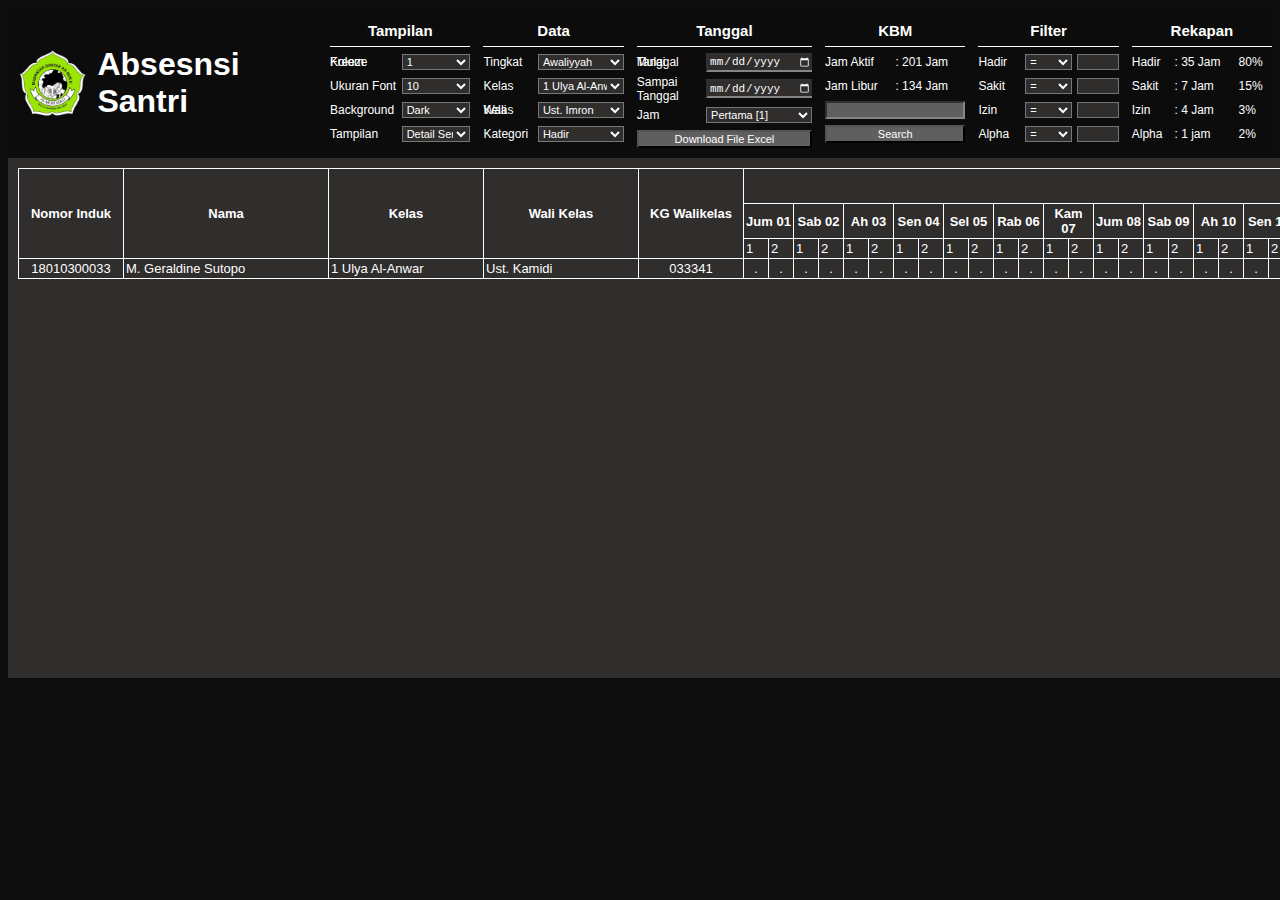
<file: index.html>
<!DOCTYPE html>
<html lang="en">
<head>
    <meta charset="UTF-8">
    <meta name="viewport" content="width=device-width, initial-scale=1.0">
    <link rel="stylesheet" href="./admin.css">
    <title>Admin</title>
</head>
<body>
    <div class="container">
        <div class="tools-container">
                <img class="logo" src="./src/logo madin.png" alt="logo madrasah">
                <h1>Absesnsi Santri</h1>
            <div class="views">
                <div class="title-tools-container">
                    <p class="title-tools">Tampilan</p>
                </div>
                <table width="100%" >
                    <tr>
                        <td  class="tools-table"><p>Freeze Kolom</p></td>
                        <td  class="tools-table"><select name="" id="">
                            <option value="1">1</option>
                            <option value="1">2</option>
                            <option value="1">3</option>
                            <option value="1">4</option>
                            <option value="1">5</option>
                            <option value="1">6</option>
                            <option value="1">7</option>
                            <option value="1">8</option>
                            <option value="1">9</option>
                            <option value="1">10</option>
                            <option value="1">0</option>
                        </select></td>
                    </tr>
                    <tr>
                        <td  class="tools-table"><p>Ukuran Font</p></td>
                        <td  class="tools-table">
                            <select name="" id="">
                            <option value="1">10</option>
                            <option value="1">11</option>
                            <option value="1">12</option>
                            <option value="1">13</option>
                            <option value="1">14</option>
                            <option value="1">15</option>
                            <option value="1">16</option>
                            <option value="1">17</option>
                            <option value="1">18</option>
                            <option value="1">19</option>
                            <option value="1">20</option>
                            <option value="1">21</option>
                            </select>
                    </tr>
                    <tr>
                        <td  class="tools-table"><p>Background</p></td>
                        <td class="tools-table">
                            <select name="" id="">
                                <option value='1'>Dark</option>
                                <option value='2'>Light</option>
                            </select>
                        </td>
                    </tr>
                    <tr>
                        <td  class="tools-table"><p>Tampilan</p></td>
                        <td class="tools-table">
                            <select name="" id="">
                                <option value='1'>Detail Semua</option>
                                <option value='2'>Langsung Total</option>
                            </select>
                        </td>
                    </tr>
                </table>
            </div>
            <div class="views">
                <div class="title-tools-container">
                    <p class="title-tools">Data</p>
                </div>
                <table width="100%">
                    <tr>
                        <td class="tools-table"><p>Tingkat</p></td>
                        <td class="tools-table">
                            <select name="" id="">
                                <option value='1'>Awaliyyah</option>
                                <option value='2'>Wustho</option>
                                <option value='2'>Ulya</option>
                                <option value='2'>Semua</option>
                            </select>
                        </td>
                    </tr>
                    <tr>
                        <td class="tools-table"><p>Kelas</p></td>
                        <td class="tools-table">
                            <select name='time'>
                                <option value='1'>1 Ulya Al-Anwar</option>
                                <option value='2'>2 Ulya Al-Anwar</option>
                                <option value='2'>3 Ulya Al-Anwar</option>
                            <select>
                        </td>
                    </tr>
                    <tr>
                        <td class="tools-table"><p>Wali Kelas</p></td>
                        <td class="tools-table">
                            <select name='time'>
                                <option value='1'>Ust. Imron</option>
                                <option value='2'>Ust. Kamidi</option>
                                <option value='2'>Ust. Joko</option>
                                <option value='2'>Alpha</option>
                                <option value='2'>Semua</option>
                            <select>
                        </td>
                    </tr>
                    <tr>
                        <td class="tools-table"><p>Kategori</p></td>
                        <td class="tools-table">
                            <select name='time'>
                                <option value='1'>Hadir</option>
                                <option value='2'>Sakit</option>
                                <option value='2'>Izin</option>
                                <option value='2'>Alpha</option>
                                <option value='2'>Semua</option>
                            <select>
                        </td>
                    </tr>
                </table>
            </div>
            <div class="date-tools-container">
                <div class="title-tools-container">
                    <p class="title-tools">Tanggal</p>
                </div>
                <table width="100%">
                    <tr>
                        <td class="tools-table"><p>Mulai Tanggal</p></td>
                        <td class="tools-table"><input type="date" name="" id=""></td>
                    </tr>
                    <tr>
                        <td class="tools-table">Sampai Tanggal</td>
                        <td class="tools-table"><input type="date" name="" id=""></td>
                    </tr>
                    <tr>
                        <td class="tools-table"><p>Jam</p></td>
                        <td class="tools-table">
                            <select name='time'>
                                <option value='1'>Pertama [1]</option>
                                <option value='2'>Kedua [2]</option>
                                <option value='2'>Semua</option>
                            </select>
                        </td>
                    </tr>
                    <tr>
                        <td class="tools-table" colspan="2"><button class="kbm-button">Download File Excel</button></td>
                    </tr>
                </table>
            </div> 
            <div class="views">
                <div class="title-tools-container">
                    <p class="title-tools">KBM</p>
                </div>
                <table width="100%">
                    <tr>
                        <td class="tools-table"><p>Jam Aktif</p></td>
                        <td class="tools-table"><p>: 201 Jam</p></td>
                    </tr>
                    <tr>
                        <td class="tools-table"><p>Jam Libur</p></td>
                        <td class="tools-table"><p>: 134 Jam</p></td>
                    </tr>
                    <tr>
                        <td class="tools-table" colspan="2"><input type="search" name="" id="" class="search"></td>
                    </tr>
                    <tr>
                        <td class="tools-table" colspan="2"><button class="search">Search</button></td>
                    </tr>
                </table>
            </div>
            <div class="views">
                <div class="title-tools-container">
                    <p class="title-tools">Filter</p>
                </div>
                <table width="100%">
                    <tr>
                        <td class="filter-text" width="100%"><p>Hadir</p></td>
                        <td class="filter-table">
                            <select name="" id="">
                                <option value="1">=</option>
                                <option value="1">></option>
                                <option value="1"><</option>
                            </select>
                        </td>
                        <td class="filter-table">
                            <input type="number" name="" id="" class="input-number">
                        </td>
                    </tr>
                    <tr>
                        <td class="filter-text"><p>Sakit</p></td>
                        <td class="filter-table">
                            <select name="" id="">
                                <option value="1">=</option>
                                <option value="1">></option>
                                <option value="1"><</option>
                            </select>
                        </td>
                        <td class="filter-table">
                            <input type="number" name="" id="" class="input-number">
                        </td>
                    </tr>
                    <tr>
                        <td class="filter-text"><p>Izin</p></td>
                        <td class="filter-table">
                            <select name="" id="">
                                <option value="1">=</option>
                                <option value="1">></option>
                                <option value="1"><</option>
                            </select>
                        </td>
                        <td class="filter-table">
                            <input type="number" name="" id="" class="input-number">
                        </td>
                    </tr>
                    <tr>
                        <td class="filter-text"><p>Alpha</p></td>
                        <td class="filter-table">
                            <select name="" id="">
                                <option value="1">=</option>
                                <option value="1">></option>
                                <option value="1"><</option>
                            </select>
                        </td>
                        <td class="filter-table">
                            <input type="number" name="" id="" class="input-number">
                        </td>
                    </tr>
                </table>
            </div>
            <div class="views">
                <div class="title-tools-container">
                    <p class="title-tools">Rekapan</p>
                </div>
                <table width="100%">
                    <tr>
                        <td class="tools-table"><p>Hadir</p></td>
                        <td class="tools-table"><p>: 35 Jam</p></td>
                        <td class="tools-table"><p>80%</p></td>
                    </tr>
                    <tr>
                        <td class="tools-table"><p>Sakit</p></td>
                        <td class="tools-table"><p>: 7 Jam</p></td>
                        <td class="tools-table"><p>15%</p></td>
                    </tr>
                    <tr>
                        <td class="tools-table"><p>Izin</p></td>
                        <td class="tools-table"><p>: 4 Jam</p></td>
                        <td class="tools-table"><p>3%</p></td>
                    </tr>
                    <tr>
                        <td class="tools-table"><p>Alpha</p></td>
                        <td class="tools-table"><p>: 1 jam</p></td>
                        <td class="tools-table"><p>2%</p></td>
                    </tr>
                </table>
            </div>
        </div>
        <div class="data-container">
            <div class="table-container">
                <table>
                    <tr class="head-table" align="center">
                        <td rowspan="3" class="id">Nomor Induk</td>
                        <td rowspan="3" class="name">Nama</td>
                        <td rowspan="3" class="class">Kelas</td>
                        <td rowspan="3" class="teacher">Wali Kelas</td>
                        <td rowspan="3" class="kg">KG Walikelas</td>
                        <td colspan="62">Januari 2023</td>
                        <td colspan="62">Februari 2023</td>
                        <td colspan="62">Maret 2023</td>
                        <td colspan="62">April 2023</td>
                        <td colspan="62">Mei 2023</td>
                        <td colspan="62">Juni 2023</td>
                        <td colspan="62">Juli 2023</td>
                        <td colspan="62">Agustus 2023</td>
                        <td colspan="62">September 2023</td>
                        <td colspan="62">Oktober 2023</td>
                        <td colspan="62">November 2023</td>
                        <td colspan="62">Desember 2023</td>
                        <td colspan="4">Total</td>
                        <td colspan="4">Persentase</td>
                    </tr>
                    <tr class="head-table" align="center">
                        <td colspan="2">Jum 01</td>
                        <td colspan="2">Sab 02</td>
                        <td colspan="2">Ah 03</td>
                        <td colspan="2">Sen 04</td>
                        <td colspan="2">Sel 05</td>
                        <td colspan="2">Rab 06</td>
                        <td colspan="2">Kam 07</td>
                        <td colspan="2">Jum 08</td>
                        <td colspan="2">Sab 09</td>
                        <td colspan="2">Ah 10</td>
                        <td colspan="2">Sen 11</td>
                        <td colspan="2">Sel 12</td>
                        <td colspan="2">Rab 13</td>
                        <td colspan="2">Kam 14</td>
                        <td colspan="2">Jum 15</td>
                        <td colspan="2">Sab 16</td>
                        <td colspan="2">Ah 17</td>
                        <td colspan="2">Sen 18</td>
                        <td colspan="2">Sel 19</td>
                        <td colspan="2">Rab 20</td>
                        <td colspan="2">Kam 21</td>
                        <td colspan="2">Jum 22</td>
                        <td colspan="2">Sab 23</td>
                        <td colspan="2">Ah 24</td>
                        <td colspan="2">Sen 25</td>
                        <td colspan="2">Sel 26</td>
                        <td colspan="2">Rab 27</td>
                        <td colspan="2">Kam 28</td>
                        <td colspan="2">Jum 29</td>
                        <td colspan="2">Sab 30</td>
                        <td colspan="2">Ah 31</td>
                    </tr>
                    <tr>
                       <td>1</td>
                       <td>2</td>
                       <td>1</td>
                       <td>2</td>
                       <td>1</td>
                       <td>2</td>
                       <td>1</td>
                       <td>2</td>
                       <td>1</td>
                       <td>2</td>
                       <td>1</td>
                       <td>2</td>
                       <td>1</td>
                       <td>2</td>
                       <td>1</td>
                       <td>2</td>
                       <td>1</td>
                       <td>2</td>
                       <td>1</td>
                       <td>2</td>
                       <td>1</td>
                       <td>2</td>
                       <td>1</td>
                       <td>2</td>
                       <td>1</td>
                       <td>2</td>
                       <td>1</td>
                       <td>2</td>
                       <td>1</td>
                       <td>2</td>
                       <td>1</td>
                       <td>2</td>
                       <td>1</td>
                       <td>2</td>
                       <td>1</td>
                       <td>2</td>
                       <td>1</td>
                       <td>2</td>
                       <td>1</td>
                       <td>2</td>
                       <td>1</td>
                       <td>2</td>
                       <td>1</td>
                       <td>2</td>
                       <td>1</td>
                       <td>2</td>
                       <td>1</td>
                       <td>2</td>
                       <td>1</td>
                       <td>2</td>
                       <td>1</td>
                       <td>2</td>
                       <td>1</td>
                       <td>2</td>
                       <td>1</td>
                       <td>2</td>
                       <td>1</td>
                       <td>2</td>
                       <td>1</td>
                       <td>2</td>
                       <td>1</td>
                       <td>2</td>
                    </tr>
                    <tr>
                        <td align="center">18010300033</td>
                        <td>M. Geraldine Sutopo</td>
                        <td>1 Ulya Al-Anwar</td>
                        <td>Ust. Kamidi</td>
                        <td align="center">033341</td>
                        <td align="center">.</td>
                        <td align="center">.</td>
                        <td align="center">.</td>
                        <td align="center">.</td>
                        <td align="center">.</td>
                        <td align="center">.</td>
                        <td align="center">.</td>
                        <td align="center">.</td>
                        <td align="center">.</td>
                        <td align="center">.</td>
                        <td align="center">.</td>
                        <td align="center">.</td>
                        <td align="center">.</td>
                        <td align="center">.</td>
                        <td align="center">.</td>
                        <td align="center">.</td>
                        <td align="center">.</td>
                        <td align="center">.</td>
                        <td align="center">.</td>
                        <td align="center">.</td>
                        <td align="center">.</td>
                        <td align="center">.</td>
                        <td align="center">.</td>
                        <td align="center">.</td>
                        <td align="center">.</td>
                        <td align="center">.</td>
                        <td align="center">.</td>
                        <td align="center">.</td>
                        <td align="center">.</td>
                        <td align="center">.</td>
                        <td align="center">.</td>
                        <td align="center">.</td>
                        <td align="center">.</td>
                        <td align="center">.</td>
                        <td align="center">.</td>
                        <td align="center">.</td>
                        <td align="center">.</td>
                        <td align="center">.</td>
                        <td align="center">.</td>
                        <td align="center">.</td>
                        <td align="center">.</td>
                        <td align="center">.</td>
                        <td align="center">.</td>
                        <td align="center">.</td>
                        <td align="center">.</td>
                        <td align="center">.</td>
                        <td align="center">.</td>
                        <td align="center">.</td>
                        <td align="center">.</td>
                        <td align="center">.</td>
                        <td align="center">.</td>
                        <td align="center">.</td>
                        <td align="center">.</td>
                        <td align="center">.</td>
                        <td align="center">.</td>
                        <td align="center">.</td>
                        <td align="center">.</td>
                        <td align="center">.</td>
                        <td align="center">.</td>
                        <td align="center">.</td>
                        <td align="center">.</td>
                        <td align="center">.</td>
                    </tr>
                </table>
            </div>
        </div>
    </div>
</body>
</html>
</file>
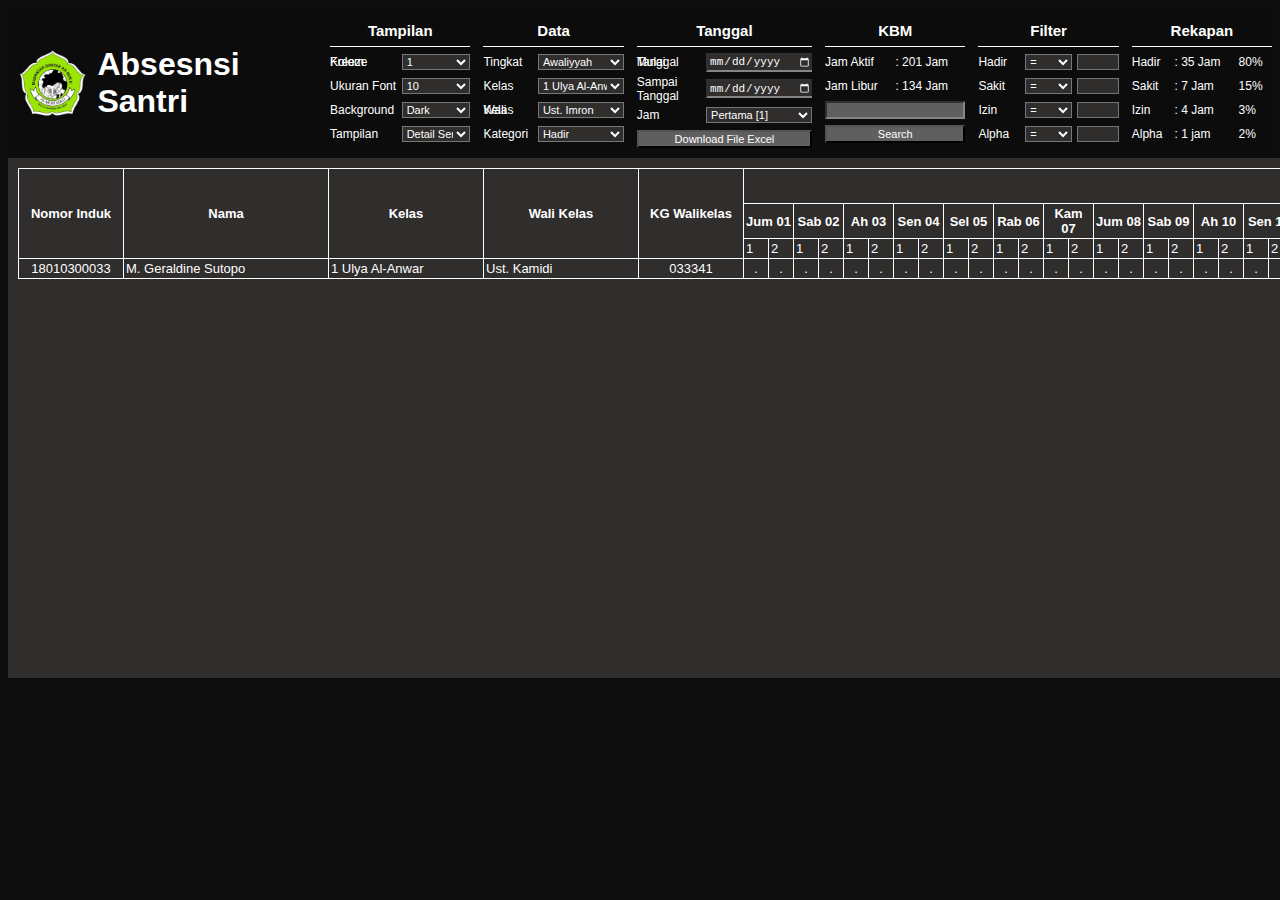
<file: admin.html>
<!DOCTYPE html>
<html lang="en">
<head>
    <meta charset="UTF-8">
    <meta name="viewport" content="width=device-width, initial-scale=1.0">
    <link rel="stylesheet" href="./admin.css">
    <title>Admin</title>
</head>
<body>
    <div class="container">
        <div class="tools-container">
                <img class="logo" src="./src/logo madin.png" alt="logo madrasah">
                <h1>Absesnsi Santri</h1>
            <div class="views">
                <div class="title-tools-container">
                    <p class="title-tools">Tampilan</p>
                </div>
                <table width="100%" >
                    <tr>
                        <td  class="tools-table"><p>Freeze Kolom</p></td>
                        <td  class="tools-table"><select name="" id="">
                            <option value="1">1</option>
                            <option value="1">2</option>
                            <option value="1">3</option>
                            <option value="1">4</option>
                            <option value="1">5</option>
                            <option value="1">6</option>
                            <option value="1">7</option>
                            <option value="1">8</option>
                            <option value="1">9</option>
                            <option value="1">10</option>
                            <option value="1">0</option>
                        </select></td>
                    </tr>
                    <tr>
                        <td  class="tools-table"><p>Ukuran Font</p></td>
                        <td  class="tools-table">
                            <select name="" id="">
                            <option value="1">10</option>
                            <option value="1">11</option>
                            <option value="1">12</option>
                            <option value="1">13</option>
                            <option value="1">14</option>
                            <option value="1">15</option>
                            <option value="1">16</option>
                            <option value="1">17</option>
                            <option value="1">18</option>
                            <option value="1">19</option>
                            <option value="1">20</option>
                            <option value="1">21</option>
                            </select>
                    </tr>
                    <tr>
                        <td  class="tools-table"><p>Background</p></td>
                        <td class="tools-table">
                            <select name="" id="">
                                <option value='1'>Dark</option>
                                <option value='2'>Light</option>
                            </select>
                        </td>
                    </tr>
                    <tr>
                        <td  class="tools-table"><p>Tampilan</p></td>
                        <td class="tools-table">
                            <select name="" id="">
                                <option value='1'>Detail Semua</option>
                                <option value='2'>Langsung Total</option>
                            </select>
                        </td>
                    </tr>
                </table>
            </div>
            <div class="views">
                <div class="title-tools-container">
                    <p class="title-tools">Data</p>
                </div>
                <table width="100%">
                    <tr>
                        <td class="tools-table"><p>Tingkat</p></td>
                        <td class="tools-table">
                            <select name="" id="">
                                <option value='1'>Awaliyyah</option>
                                <option value='2'>Wustho</option>
                                <option value='2'>Ulya</option>
                                <option value='2'>Semua</option>
                            </select>
                        </td>
                    </tr>
                    <tr>
                        <td class="tools-table"><p>Kelas</p></td>
                        <td class="tools-table">
                            <select name='time'>
                                <option value='1'>1 Ulya Al-Anwar</option>
                                <option value='2'>2 Ulya Al-Anwar</option>
                                <option value='2'>3 Ulya Al-Anwar</option>
                            <select>
                        </td>
                    </tr>
                    <tr>
                        <td class="tools-table"><p>Wali Kelas</p></td>
                        <td class="tools-table">
                            <select name='time'>
                                <option value='1'>Ust. Imron</option>
                                <option value='2'>Ust. Kamidi</option>
                                <option value='2'>Ust. Joko</option>
                                <option value='2'>Alpha</option>
                                <option value='2'>Semua</option>
                            <select>
                        </td>
                    </tr>
                    <tr>
                        <td class="tools-table"><p>Kategori</p></td>
                        <td class="tools-table">
                            <select name='time'>
                                <option value='1'>Hadir</option>
                                <option value='2'>Sakit</option>
                                <option value='2'>Izin</option>
                                <option value='2'>Alpha</option>
                                <option value='2'>Semua</option>
                            <select>
                        </td>
                    </tr>
                </table>
            </div>
            <div class="date-tools-container">
                <div class="title-tools-container">
                    <p class="title-tools">Tanggal</p>
                </div>
                <table width="100%">
                    <tr>
                        <td class="tools-table"><p>Mulai Tanggal</p></td>
                        <td class="tools-table"><input type="date" name="" id=""></td>
                    </tr>
                    <tr>
                        <td class="tools-table">Sampai Tanggal</td>
                        <td class="tools-table"><input type="date" name="" id=""></td>
                    </tr>
                    <tr>
                        <td class="tools-table"><p>Jam</p></td>
                        <td class="tools-table">
                            <select name='time'>
                                <option value='1'>Pertama [1]</option>
                                <option value='2'>Kedua [2]</option>
                                <option value='2'>Semua</option>
                            </select>
                        </td>
                    </tr>
                    <tr>
                        <td class="tools-table" colspan="2"><button class="kbm-button">Download File Excel</button></td>
                    </tr>
                </table>
            </div> 
            <div class="views">
                <div class="title-tools-container">
                    <p class="title-tools">KBM</p>
                </div>
                <table width="100%">
                    <tr>
                        <td class="tools-table"><p>Jam Aktif</p></td>
                        <td class="tools-table"><p>: 201 Jam</p></td>
                    </tr>
                    <tr>
                        <td class="tools-table"><p>Jam Libur</p></td>
                        <td class="tools-table"><p>: 134 Jam</p></td>
                    </tr>
                    <tr>
                        <td class="tools-table" colspan="2"><input type="search" name="" id="" class="search"></td>
                    </tr>
                    <tr>
                        <td class="tools-table" colspan="2"><button class="search">Search</button></td>
                    </tr>
                </table>
            </div>
            <div class="views">
                <div class="title-tools-container">
                    <p class="title-tools">Filter</p>
                </div>
                <table width="100%">
                    <tr>
                        <td class="filter-text" width="100%"><p>Hadir</p></td>
                        <td class="filter-table">
                            <select name="" id="">
                                <option value="1">=</option>
                                <option value="1">></option>
                                <option value="1"><</option>
                            </select>
                        </td>
                        <td class="filter-table">
                            <input type="number" name="" id="" class="input-number">
                        </td>
                    </tr>
                    <tr>
                        <td class="filter-text"><p>Sakit</p></td>
                        <td class="filter-table">
                            <select name="" id="">
                                <option value="1">=</option>
                                <option value="1">></option>
                                <option value="1"><</option>
                            </select>
                        </td>
                        <td class="filter-table">
                            <input type="number" name="" id="" class="input-number">
                        </td>
                    </tr>
                    <tr>
                        <td class="filter-text"><p>Izin</p></td>
                        <td class="filter-table">
                            <select name="" id="">
                                <option value="1">=</option>
                                <option value="1">></option>
                                <option value="1"><</option>
                            </select>
                        </td>
                        <td class="filter-table">
                            <input type="number" name="" id="" class="input-number">
                        </td>
                    </tr>
                    <tr>
                        <td class="filter-text"><p>Alpha</p></td>
                        <td class="filter-table">
                            <select name="" id="">
                                <option value="1">=</option>
                                <option value="1">></option>
                                <option value="1"><</option>
                            </select>
                        </td>
                        <td class="filter-table">
                            <input type="number" name="" id="" class="input-number">
                        </td>
                    </tr>
                </table>
            </div>
            <div class="views">
                <div class="title-tools-container">
                    <p class="title-tools">Rekapan</p>
                </div>
                <table width="100%">
                    <tr>
                        <td class="tools-table"><p>Hadir</p></td>
                        <td class="tools-table"><p>: 35 Jam</p></td>
                        <td class="tools-table"><p>80%</p></td>
                    </tr>
                    <tr>
                        <td class="tools-table"><p>Sakit</p></td>
                        <td class="tools-table"><p>: 7 Jam</p></td>
                        <td class="tools-table"><p>15%</p></td>
                    </tr>
                    <tr>
                        <td class="tools-table"><p>Izin</p></td>
                        <td class="tools-table"><p>: 4 Jam</p></td>
                        <td class="tools-table"><p>3%</p></td>
                    </tr>
                    <tr>
                        <td class="tools-table"><p>Alpha</p></td>
                        <td class="tools-table"><p>: 1 jam</p></td>
                        <td class="tools-table"><p>2%</p></td>
                    </tr>
                </table>
            </div>
        </div>
        <div class="data-container">
            <div class="table-container">
                <table>
                    <tr class="head-table" align="center">
                        <td rowspan="3" class="id">Nomor Induk</td>
                        <td rowspan="3" class="name">Nama</td>
                        <td rowspan="3" class="class">Kelas</td>
                        <td rowspan="3" class="teacher">Wali Kelas</td>
                        <td rowspan="3" class="kg">KG Walikelas</td>
                        <td colspan="62">Januari 2023</td>
                        <td colspan="62">Februari 2023</td>
                        <td colspan="62">Maret 2023</td>
                        <td colspan="62">April 2023</td>
                        <td colspan="62">Mei 2023</td>
                        <td colspan="62">Juni 2023</td>
                        <td colspan="62">Juli 2023</td>
                        <td colspan="62">Agustus 2023</td>
                        <td colspan="62">September 2023</td>
                        <td colspan="62">Oktober 2023</td>
                        <td colspan="62">November 2023</td>
                        <td colspan="62">Desember 2023</td>
                        <td colspan="4">Total</td>
                        <td colspan="4">Persentase</td>
                    </tr>
                    <tr class="head-table" align="center">
                        <td colspan="2">Jum 01</td>
                        <td colspan="2">Sab 02</td>
                        <td colspan="2">Ah 03</td>
                        <td colspan="2">Sen 04</td>
                        <td colspan="2">Sel 05</td>
                        <td colspan="2">Rab 06</td>
                        <td colspan="2">Kam 07</td>
                        <td colspan="2">Jum 08</td>
                        <td colspan="2">Sab 09</td>
                        <td colspan="2">Ah 10</td>
                        <td colspan="2">Sen 11</td>
                        <td colspan="2">Sel 12</td>
                        <td colspan="2">Rab 13</td>
                        <td colspan="2">Kam 14</td>
                        <td colspan="2">Jum 15</td>
                        <td colspan="2">Sab 16</td>
                        <td colspan="2">Ah 17</td>
                        <td colspan="2">Sen 18</td>
                        <td colspan="2">Sel 19</td>
                        <td colspan="2">Rab 20</td>
                        <td colspan="2">Kam 21</td>
                        <td colspan="2">Jum 22</td>
                        <td colspan="2">Sab 23</td>
                        <td colspan="2">Ah 24</td>
                        <td colspan="2">Sen 25</td>
                        <td colspan="2">Sel 26</td>
                        <td colspan="2">Rab 27</td>
                        <td colspan="2">Kam 28</td>
                        <td colspan="2">Jum 29</td>
                        <td colspan="2">Sab 30</td>
                        <td colspan="2">Ah 31</td>
                    </tr>
                    <tr>
                       <td>1</td>
                       <td>2</td>
                       <td>1</td>
                       <td>2</td>
                       <td>1</td>
                       <td>2</td>
                       <td>1</td>
                       <td>2</td>
                       <td>1</td>
                       <td>2</td>
                       <td>1</td>
                       <td>2</td>
                       <td>1</td>
                       <td>2</td>
                       <td>1</td>
                       <td>2</td>
                       <td>1</td>
                       <td>2</td>
                       <td>1</td>
                       <td>2</td>
                       <td>1</td>
                       <td>2</td>
                       <td>1</td>
                       <td>2</td>
                       <td>1</td>
                       <td>2</td>
                       <td>1</td>
                       <td>2</td>
                       <td>1</td>
                       <td>2</td>
                       <td>1</td>
                       <td>2</td>
                       <td>1</td>
                       <td>2</td>
                       <td>1</td>
                       <td>2</td>
                       <td>1</td>
                       <td>2</td>
                       <td>1</td>
                       <td>2</td>
                       <td>1</td>
                       <td>2</td>
                       <td>1</td>
                       <td>2</td>
                       <td>1</td>
                       <td>2</td>
                       <td>1</td>
                       <td>2</td>
                       <td>1</td>
                       <td>2</td>
                       <td>1</td>
                       <td>2</td>
                       <td>1</td>
                       <td>2</td>
                       <td>1</td>
                       <td>2</td>
                       <td>1</td>
                       <td>2</td>
                       <td>1</td>
                       <td>2</td>
                       <td>1</td>
                       <td>2</td>
                    </tr>
                    <tr>
                        <td align="center">18010300033</td>
                        <td>M. Geraldine Sutopo</td>
                        <td>1 Ulya Al-Anwar</td>
                        <td>Ust. Kamidi</td>
                        <td align="center">033341</td>
                        <td align="center">.</td>
                        <td align="center">.</td>
                        <td align="center">.</td>
                        <td align="center">.</td>
                        <td align="center">.</td>
                        <td align="center">.</td>
                        <td align="center">.</td>
                        <td align="center">.</td>
                        <td align="center">.</td>
                        <td align="center">.</td>
                        <td align="center">.</td>
                        <td align="center">.</td>
                        <td align="center">.</td>
                        <td align="center">.</td>
                        <td align="center">.</td>
                        <td align="center">.</td>
                        <td align="center">.</td>
                        <td align="center">.</td>
                        <td align="center">.</td>
                        <td align="center">.</td>
                        <td align="center">.</td>
                        <td align="center">.</td>
                        <td align="center">.</td>
                        <td align="center">.</td>
                        <td align="center">.</td>
                        <td align="center">.</td>
                        <td align="center">.</td>
                        <td align="center">.</td>
                        <td align="center">.</td>
                        <td align="center">.</td>
                        <td align="center">.</td>
                        <td align="center">.</td>
                        <td align="center">.</td>
                        <td align="center">.</td>
                        <td align="center">.</td>
                        <td align="center">.</td>
                        <td align="center">.</td>
                        <td align="center">.</td>
                        <td align="center">.</td>
                        <td align="center">.</td>
                        <td align="center">.</td>
                        <td align="center">.</td>
                        <td align="center">.</td>
                        <td align="center">.</td>
                        <td align="center">.</td>
                        <td align="center">.</td>
                        <td align="center">.</td>
                        <td align="center">.</td>
                        <td align="center">.</td>
                        <td align="center">.</td>
                        <td align="center">.</td>
                        <td align="center">.</td>
                        <td align="center">.</td>
                        <td align="center">.</td>
                        <td align="center">.</td>
                        <td align="center">.</td>
                        <td align="center">.</td>
                        <td align="center">.</td>
                        <td align="center">.</td>
                        <td align="center">.</td>
                        <td align="center">.</td>
                        <td align="center">.</td>
                    </tr>
                </table>
            </div>
        </div>
    </div>
</body>
</html>
</file>
<file: admin.css>
body {
    background-color: rgb(13, 13, 13);
}

.container {
    height: 100%;
    padding: 0px;
    margin: 0px;
}

.tools-container {
    margin: 0px;
    height: 150px;
    background-color: rgb(12, 12, 12);
    display: flex;
    align-items: center;
}

.views {
    background-color: rgb(12, 12, 12);
    color: white;
    height: 90%;
    width: 200px;
    margin-left: 0px;
    font-size: 12px;
    font-family: Arial, Helvetica, sans-serif;
    padding-left: 13px;
}

.date-tools-container {
    background-color: rgb(12, 12, 12);
    color: white;
    height: 90%;
    width: 250px;
    margin-left: 0px;
    font-size: 12px;
    font-family: Arial, Helvetica, sans-serif;
    padding-left: 13px;
}

.title-tools-container {
    display: flex;
    justify-content: center;
    align-items: center;
    height: 30px;
    border-bottom: solid 1px;
    margin-bottom: 3px;
}

.tools-table {
    width: max-content;
    height: min-content;
    border: none;
    font-size: 12px;
    padding: 0px;
}

.filter-table {
    height: min-content;
    width: 30%;
    border: none;
    font-size: 12px;
    padding: 0px;
}

.filter-text {
    height: min-content;
    width: 30%;
    border: none;
    font-size: 12px;
    padding: 0px;
}

.input-number {
    width: 77%;
    margin-left: 5px;
    border: solid rgb(116, 116, 116) 1px;
    border-radius: 0%;
}

.title-tools {
    font-size: 15px;
    font-weight: bold;
}

.logo{
    width: 70px;
    height: 70px;
    margin: 10px;
}

h1 {
    color: white;
    font-family: Arial, Helvetica, sans-serif;
    margin-right: 50px;
}

select {
    color: white;
    background-color: rgb(48, 45, 45);
    font-size: 11px;
    width: 100%;

}

input {
    font-size: 11px;
    color: white;
    background-color: rgb(48, 45, 45);
    color-scheme: dark;
    width: 97%;
    margin-top: 3px;
    margin-bottom: 3px;
}

p {
    line-height: 0px;
}

.search, .kbm-button {
    background-color: rgb(95, 95, 95);
    color: white;
    font-size: 11px;
    font-family: Arial, Helvetica, sans-serif;
    margin-top: 3px;
    margin-bottom: 3px;
    width: 100%;
}

.data-container {
    display: flex;
    flex-direction: row;
    position: absolute;
}

.path-container {
    background-color: rgb(48, 45, 45);
    width: 150px;
    margin-right: 10px;
}

.table-container {
    height: 500px;
    width: 10000px;
    background-color:rgb(48, 45, 45);
    padding: 10px;
}

table {
    color: white;
    font-family:  'Arial Narrow', Arial, sans-serif;
    border-collapse: collapse;
}

td {
    color: white;
    border:1px;
    border-style: solid;
    padding: 2px;
    width: 20px;
}

.head-table {
    font-weight: bold;
}

.id {
    width: 100px;
}

.name {
    width: 200px;
}

.class {
    width: 150px;
}

.teacher {
    width: 150px;
}

.kg {
    width: 100px;
}

.absen-data {
    display: flex;
    justify-content: center;
    align-items: center;
}

tr {
    font-size: 13px;
}

/* membuat container atau wadah dari scrollbar dengan lebar 20px  */
::-webkit-scrollbar {
    width: 20px;
}
  
/* membuat background dari scrollbar */
/* kasih warna transparan agar lebih estetik  */
::-webkit-scrollbar-track {
   background-color: transparent;
}

/* membuat styling pada batang atau bar scrollbar  */
/* kita beri warna abu tua dengan lengkungan di sisi atas dan bawahnya  */
::-webkit-scrollbar-thumb {
   background-color: #d6dee1;
   border-radius: 20px;
   border: 6px solid transparent;
   background-clip: content-box;
}
  
/* warna akan berubah menjadi abu mudah saat kursor diarahkan  */
::-webkit-scrollbar-thumb:hover {
  background-color: #a8bbbf;
}
</file>
